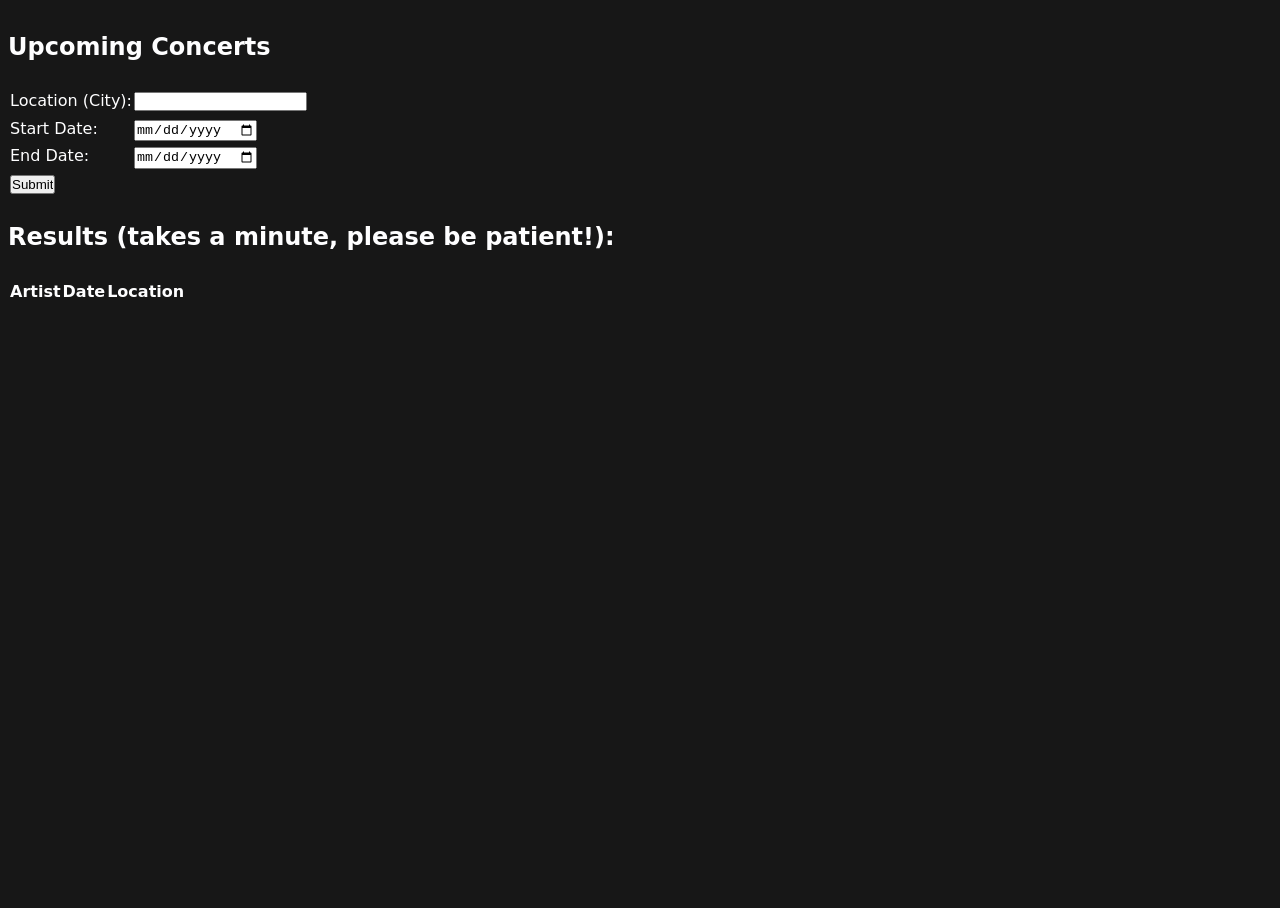
<file: Chrome ext - Location only/index.html>
<!DOCTYPE html>
<html lang="en">
<head>
    
    <title>CSS Selectors</title>
    <link rel="stylesheet" href="popup.css">
    <div class="lines">
        <div class="line"></div>
        <div class="line"></div>
        <div class="line"></div>
      </div>

    <meta charset="UTF-8">
    <meta http-equiv="X-UA-Compatible" content="IE=edge">
    <meta name="viewport" content="width=device-width, initial-scale=1.0">
    <title>Concert Line-ups</title>
    
</head>
<style>

</style> 
<body> 
    
    <div class="container mt-3" style="width: 1000px;">
       
    <h2>Upcoming Concerts</h2>
        
            <form name="inputform" submit="return false;">
            </form>
                <table>
                    <tr>
                        <td><label for="locationcity">Location (City):</label><br></td>
                        <td><input required type="text" id="locationcity" name="locationcity"><br></td>
                    </tr>
                    <tr>
                        <td><label for="startdate">Start Date:</label><br></td>
                        <td><input required type="date" id="startdate" name="startdate"><br></td>
                    </tr>
                    <tr>
                        <td><label for="enddate">End Date:</label><br></td>
                        <td><input required type="date" id="enddate" name="enddate"><br></td>
                    </tr>
                    <!-- <tr>
                        <td><label for="page">Page</label><br></td>
                        <td><input required type="page" id="page" name="page"><br></td>
                    </tr>  -->
                    <tr>
                        <td><input onClick="fetchData()" id='bruh' type="submit" value="Submit"><br></td>
                    </tr>
                </table>
              </form>
    
    </div>
    </body>
    <div class="container mt-3" style="width: 10000px;">
        <h2>Results (takes a minute, please be patient!):</h2>
        <p id="location-city"></p>
        <table class="table table-bordered">
            <thead>
            <tr>
                <th>Artist</th>
                <th>Date</th>
                <th>Location</th>
            </tr>
            </thead>
            <tbody>
            <tr>
                <td id="concerts"></td>
                <td id="date"></td>
                <td id="location"></td>
            </tr>
            </tbody>
        </table>    
    </div>
</body>

</body>

<script src="script.js"></script>
</html>
</file>
<file: Chrome ext - Location only/popup.css>
* {
  margin: 10;
  padding: 0;
  box-sizing: border-box !important;
}

html, body {
  height: 100%;
}

body {
  display: table;
  width: 100%;
  height: 100%;
  background-color: #171717;
  color: rgb(254, 254, 255);
  line-height: 1.6;
  position: relative;
  font-family: system-ui, -apple-system, BlinkMacSystemFont, 'Segoe UI', Roboto, Oxygen, Ubuntu, Cantarell, 'Open Sans', 'Helvetica Neue', sans-serif;
  overflow: hidden;
}

.lines {
  position: absolute;
  top: 0;
  left: 0;
  right: 0;
  height: 100%;
  margin: auto;
  width: 90vw;
}

.line {
  position: absolute;
  width: 1px;
  height: 100%;
  top: 0;
  left: 50%;
  background: rgba(255, 255, 255, 0.1);
  overflow: hidden;
}
.line::after {
  content: "";
  display: block;
  position: absolute;
  height: 15vh;
  width: 100%;
  top: -50%;
  left: 0;
  background: linear-gradient(to bottom, rgba(255, 255, 255, 0) 0%, #ffffff 75%, #ffffff 100%);
  -webkit-animation: drop 7s 0s infinite;
          animation: drop 7s 0s infinite;
  -webkit-animation-fill-mode: forwards;
          animation-fill-mode: forwards;
  -webkit-animation-timing-function: cubic-bezier(0.4, 0.26, 0, 0.97);
          animation-timing-function: cubic-bezier(0.4, 0.26, 0, 0.97);
}
.line:nth-child(1) {
  margin-left: -25%;
}
.line:nth-child(1)::after {
  -webkit-animation-delay: 2s;
          animation-delay: 2s;
}
.line:nth-child(3) {
  margin-left: 25%;
}
.line:nth-child(3)::after {
  -webkit-animation-delay: 2.5s;
          animation-delay: 2.5s;
}

@-webkit-keyframes drop {
  0% {
    top: -50%;
  }
  100% {
    top: 110%;
  }
}

@keyframes drop {
  0% {
    top: -50%;
  }
  100% {
    top: 110%;
  }
}
</file>
